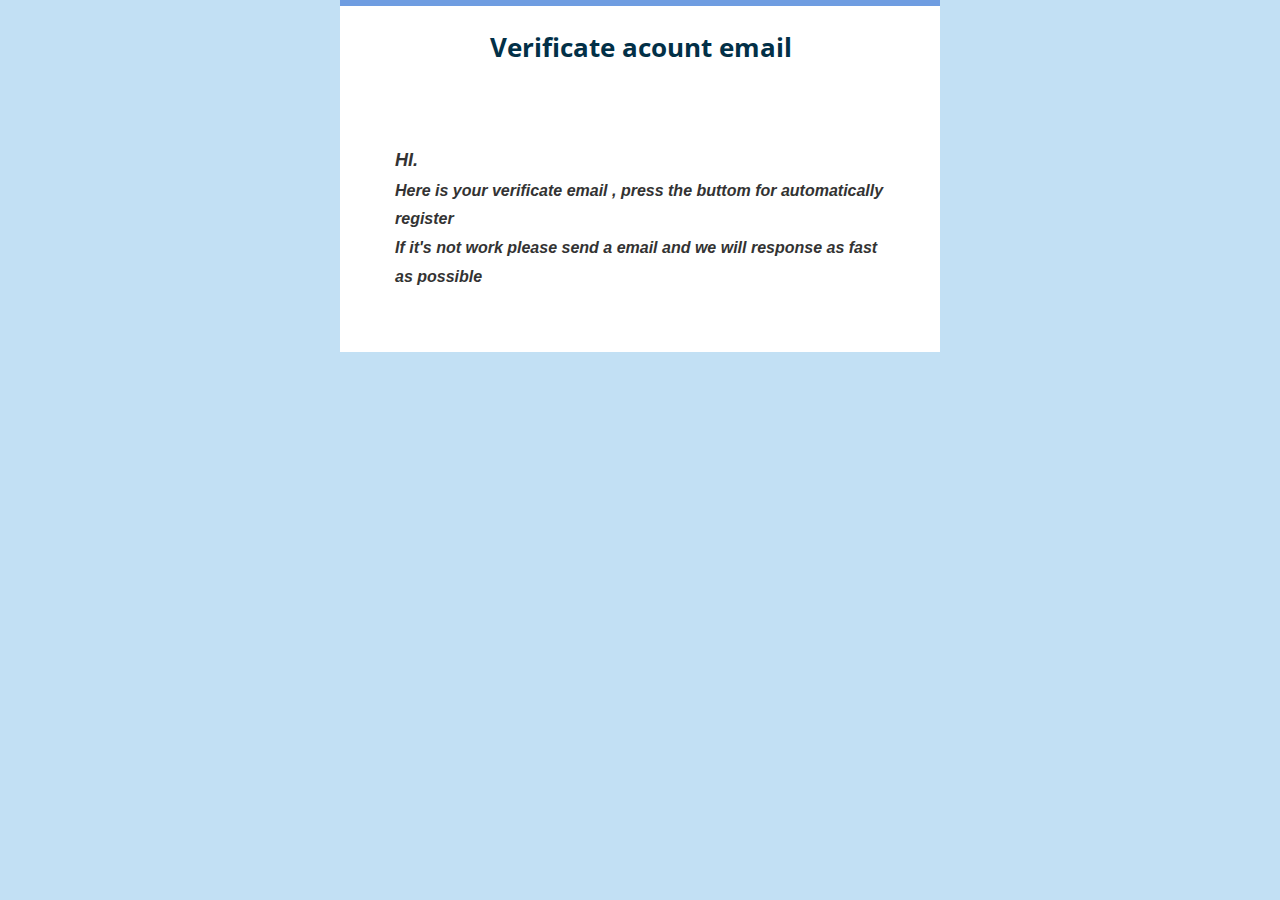
<file: admin_users/Mail/inhtml.html>
<!DOCTYPE HTML PUBLIC "-//W3C//DTD XHTML 1.0 Transitional //EN" "http://www.w3.org/TR/xhtml1/DTD/xhtml1-transitional.dtd">
<html xmlns="http://www.w3.org/1999/xhtml" xmlns:v="urn:schemas-microsoft-com:vml" xmlns:o="urn:schemas-microsoft-com:office:office">
<head>
<!--[if gte mso 9]>
<xml>
  <o:OfficeDocumentSettings>
    <o:AllowPNG/>
    <o:PixelsPerInch>96</o:PixelsPerInch>
  </o:OfficeDocumentSettings>
</xml>
<![endif]-->
  <meta http-equiv="Content-Type" content="text/html; charset=UTF-8">
  <meta name="viewport" content="width=device-width, initial-scale=1.0">
  <meta name="x-apple-disable-message-reformatting">
  <!--[if !mso]><!--><meta http-equiv="X-UA-Compatible" content="IE=edge"><!--<![endif]-->
  <title></title>
 
    <style type="text/css">
      @media only screen and (min-width: 620px) {
  .u-row {
    width: 600px !important;
  }
  .u-row .u-col {
    vertical-align: top;
  }
 
  .u-row .u-col-100 {
    width: 600px !important;
  }
 
}
 
@media (max-width: 620px) {
  .u-row-container {
    max-width: 100% !important;
    padding-left: 0px !important;
    padding-right: 0px !important;
  }
  .u-row .u-col {
    min-width: 320px !important;
    max-width: 100% !important;
    display: block !important;
  }
  .u-row {
    width: calc(100% - 40px) !important;
  }
  .u-col {
    width: 100% !important;
  }
  .u-col > div {
    margin: 0 auto;
  }
}
body {
  margin: 0;
  padding: 0;
}
 
table,
tr,
td {
  vertical-align: top;
  border-collapse: collapse;
}
 
p {
  margin: 0;
}
 
.ie-container table,
.mso-container table {
  table-layout: fixed;
}
 
* {
  line-height: inherit;
}
 
a[x-apple-data-detectors='true'] {
  color: inherit !important;
  text-decoration: none !important;
}
 
table, td { color: #000000; } a { color: #0000ee; text-decoration: underline; } @media (max-width: 480px) { #u_content_heading_1 .v-container-padding-padding { padding: 8px 20px 0px !important; } #u_content_heading_1 .v-font-size { font-size: 21px !important; } #u_content_heading_1 .v-text-align { text-align: center !important; } #u_content_text_2 .v-container-padding-padding { padding: 35px 15px 10px !important; } }
    </style>
 
 
 
<!--[if !mso]><!--><link href="https://fonts.googleapis.com/css?family=Lato:400,700&display=swap" rel="stylesheet" type="text/css"><link href="https://fonts.googleapis.com/css?family=Open+Sans:400,700&display=swap" rel="stylesheet" type="text/css"><!--<![endif]-->
 
</head>
 
<body class="clean-body u_body" style="margin: 0;padding: 0;-webkit-text-size-adjust: 100%;background-color: #c2e0f4;color: #000000">
  <!--[if IE]><div class="ie-container"><![endif]-->
  <!--[if mso]><div class="mso-container"><![endif]-->
  <table style="border-collapse: collapse;table-layout: fixed;border-spacing: 0;mso-table-lspace: 0pt;mso-table-rspace: 0pt;vertical-align: top;min-width: 320px;Margin: 0 auto;background-color: #c2e0f4;width:100%" cellpadding="0" cellspacing="0">
  <tbody>
  <tr style="vertical-align: top">
    <td style="word-break: break-word;border-collapse: collapse !important;vertical-align: top">
    <!--[if (mso)|(IE)]><table width="100%" cellpadding="0" cellspacing="0" border="0"><tr><td align="center" style="background-color: #c2e0f4;"><![endif]-->
   
 
<div class="u-row-container" style="padding: 0px;background-color: transparent">
  <div class="u-row" style="Margin: 0 auto;min-width: 320px;max-width: 600px;overflow-wrap: break-word;word-wrap: break-word;word-break: break-word;background-color: #ffffff;">
    <div style="border-collapse: collapse;display: table;width: 100%;background-color: transparent;">
      <!--[if (mso)|(IE)]><table width="100%" cellpadding="0" cellspacing="0" border="0"><tr><td style="padding: 0px;background-color: transparent;" align="center"><table cellpadding="0" cellspacing="0" border="0" style="width:600px;"><tr style="background-color: #ffffff;"><![endif]-->
     
<!--[if (mso)|(IE)]><td align="center" width="600" style="width: 600px;padding: 0px;border-top: 0px solid transparent;border-left: 0px solid transparent;border-right: 0px solid transparent;border-bottom: 0px solid transparent;" valign="top"><![endif]-->
<div class="u-col u-col-100" style="max-width: 320px;min-width: 600px;display: table-cell;vertical-align: top;">
  <div style="width: 100% !important;">
  <!--[if (!mso)&(!IE)]><!--><div style="padding: 0px;border-top: 0px solid transparent;border-left: 0px solid transparent;border-right: 0px solid transparent;border-bottom: 0px solid transparent;"><!--<![endif]-->
 
<table style="font-family:arial,helvetica,sans-serif;" role="presentation" cellpadding="0" cellspacing="0" width="100%" border="0">
  <tbody>
    <tr>
      <td class="v-container-padding-padding" style="overflow-wrap:break-word;word-break:break-word;padding:0px 0px 10px;font-family:arial,helvetica,sans-serif;" align="left">
       
  <table height="0px" align="center" border="0" cellpadding="0" cellspacing="0" width="100%" style="border-collapse: collapse;table-layout: fixed;border-spacing: 0;mso-table-lspace: 0pt;mso-table-rspace: 0pt;vertical-align: top;border-top: 6px solid #6f9de1;-ms-text-size-adjust: 100%;-webkit-text-size-adjust: 100%">
    <tbody>
      <tr style="vertical-align: top">
        <td style="word-break: break-word;border-collapse: collapse !important;vertical-align: top;font-size: 0px;line-height: 0px;mso-line-height-rule: exactly;-ms-text-size-adjust: 100%;-webkit-text-size-adjust: 100%">
          <span>&#160;</span>
        </td>
      </tr>
    </tbody>
  </table>
 
      </td>
    </tr>
  </tbody>
</table>
 
  <!--[if (!mso)&(!IE)]><!--></div><!--<![endif]-->
  </div>
</div>
<!--[if (mso)|(IE)]></td><![endif]-->
      <!--[if (mso)|(IE)]></tr></table></td></tr></table><![endif]-->
    </div>
  </div>
</div>
 
 
 
<div class="u-row-container" style="padding: 0px;background-color: transparent">
  <div class="u-row" style="Margin: 0 auto;min-width: 320px;max-width: 600px;overflow-wrap: break-word;word-wrap: break-word;word-break: break-word;background-color: #ffffff;">
    <div style="border-collapse: collapse;display: table;width: 100%;background-color: transparent;">
      <!--[if (mso)|(IE)]><table width="100%" cellpadding="0" cellspacing="0" border="0"><tr><td style="padding: 0px;background-color: transparent;" align="center"><table cellpadding="0" cellspacing="0" border="0" style="width:600px;"><tr style="background-color: #ffffff;"><![endif]-->
     
<!--[if (mso)|(IE)]><td align="center" width="600" style="width: 600px;padding: 0px;border-top: 0px solid transparent;border-left: 0px solid transparent;border-right: 0px solid transparent;border-bottom: 0px solid transparent;border-radius: 0px;-webkit-border-radius: 0px; -moz-border-radius: 0px;" valign="top"><![endif]-->
<div class="u-col u-col-100" style="max-width: 320px;min-width: 600px;display: table-cell;vertical-align: top;">
  <div style="width: 100% !important;border-radius: 0px;-webkit-border-radius: 0px; -moz-border-radius: 0px;">
  <!--[if (!mso)&(!IE)]><!--><div style="padding: 0px;border-top: 0px solid transparent;border-left: 0px solid transparent;border-right: 0px solid transparent;border-bottom: 0px solid transparent;border-radius: 0px;-webkit-border-radius: 0px; -moz-border-radius: 0px;"><!--<![endif]-->
 
<table id="u_content_heading_1" style="font-family:arial,helvetica,sans-serif;" role="presentation" cellpadding="0" cellspacing="0" width="100%" border="0">
  <tbody>
    <tr>
      <td class="v-container-padding-padding" style="overflow-wrap:break-word;word-break:break-word;padding:9px 30px 40px 31px;font-family:arial,helvetica,sans-serif;" align="left">
       
  <h1 class="v-text-align v-font-size" style="margin: 0px; color: #023047; line-height: 170%; text-align: center; word-wrap: break-word; font-weight: normal; font-family: 'Open Sans',sans-serif; font-size: 26px;">
    <strong>Verificate acount email</strong>
  </h1>
 
      </td>
    </tr>
  </tbody>
</table>
 
  <!--[if (!mso)&(!IE)]><!--></div><!--<![endif]-->
  </div>
</div>
<!--[if (mso)|(IE)]></td><![endif]-->
      <!--[if (mso)|(IE)]></tr></table></td></tr></table><![endif]-->
    </div>
  </div>
</div>
 
 
 
<div class="u-row-container" style="padding: 0px;background-color: transparent">
  <div class="u-row" style="Margin: 0 auto;min-width: 320px;max-width: 600px;overflow-wrap: break-word;word-wrap: break-word;word-break: break-word;background-color: #ffffff;">
    <div style="border-collapse: collapse;display: table;width: 100%;background-color: transparent;">
      <!--[if (mso)|(IE)]><table width="100%" cellpadding="0" cellspacing="0" border="0"><tr><td style="padding: 0px;background-color: transparent;" align="center"><table cellpadding="0" cellspacing="0" border="0" style="width:600px;"><tr style="background-color: #ffffff;"><![endif]-->
     
<!--[if (mso)|(IE)]><td align="center" width="600" style="width: 600px;padding: 0px;border-top: 0px solid transparent;border-left: 0px solid transparent;border-right: 0px solid transparent;border-bottom: 0px solid transparent;border-radius: 0px;-webkit-border-radius: 0px; -moz-border-radius: 0px;" valign="top"><![endif]-->
<div class="u-col u-col-100" style="max-width: 320px;min-width: 600px;display: table-cell;vertical-align: top;">
  <div style="width: 100% !important;border-radius: 0px;-webkit-border-radius: 0px; -moz-border-radius: 0px;">
  <!--[if (!mso)&(!IE)]><!--><div style="padding: 0px;border-top: 0px solid transparent;border-left: 0px solid transparent;border-right: 0px solid transparent;border-bottom: 0px solid transparent;border-radius: 0px;-webkit-border-radius: 0px; -moz-border-radius: 0px;"><!--<![endif]-->
 
<table id="u_content_text_2" style="font-family:arial,helvetica,sans-serif;" role="presentation" cellpadding="0" cellspacing="0" width="100%" border="0">
  <tbody>
    <tr>
      <td class="v-container-padding-padding" style="overflow-wrap:break-word;word-break:break-word;padding:35px 55px 10px;font-family:arial,helvetica,sans-serif;" align="left">
       
  <div class="v-text-align" style="color: #333333; line-height: 180%; text-align: left; word-wrap: break-word;">
    <p style="font-size: 14px; line-height: 180%;"><em><span style="font-size: 18px; line-height: 32.4px;"><strong>HI.</strong></span></em></p>
<p style="font-size: 14px; line-height: 180%;"><span style="font-size: 16px; line-height: 28.8px;"><em><strong>Here is your verificate email , press the buttom for automatically register</strong></em></span></p>
<p style="font-size: 14px; line-height: 180%;"><span style="font-size: 16px; line-height: 28.8px;"><em><span style="line-height: 28.8px; font-size: 16px;"><strong>If it's not work please send a email and we will response as fast as possible</strong></span></em></span></p>
  </div>
 
      </td>
    </tr>
  </tbody>
</table>
 
<table style="font-family:arial,helvetica,sans-serif;" role="presentation" cellpadding="0" cellspacing="0" width="100%" border="0">
  <tbody>
    <tr>
      <td class="v-container-padding-padding" style="overflow-wrap:break-word;word-break:break-word;padding:20px 10px 30px;font-family:arial,helvetica,sans-serif;" align="left">
       
<div class="v-text-align" align="center">
  <!--[if mso]><table width="100%" cellpadding="0" cellspacing="0" border="0" style="border-spacing: 0; border-collapse: collapse; mso-table-lspace:0pt; mso-table-rspace:0pt;font-family:arial,helvetica,sans-serif;"><tr><td class="v-text-align" style="font-family:arial,helvetica,sans-serif;" align="center"><v:roundrect xmlns:v="urn:schemas-microsoft-com:vml" xmlns:w="urn:schemas-microsoft-com:office:word" href="https://unlayer.com" style="height:57px; v-text-anchor:middle; width:260px;" arcsize="77%" stroke="f" fillcolor="#33428d"><w:anchorlock/><center style="color:#FFFFFF;font-family:arial,helvetica,sans-serif;"><![endif]-->
    <a href="192.168.60.16:5000
</file>
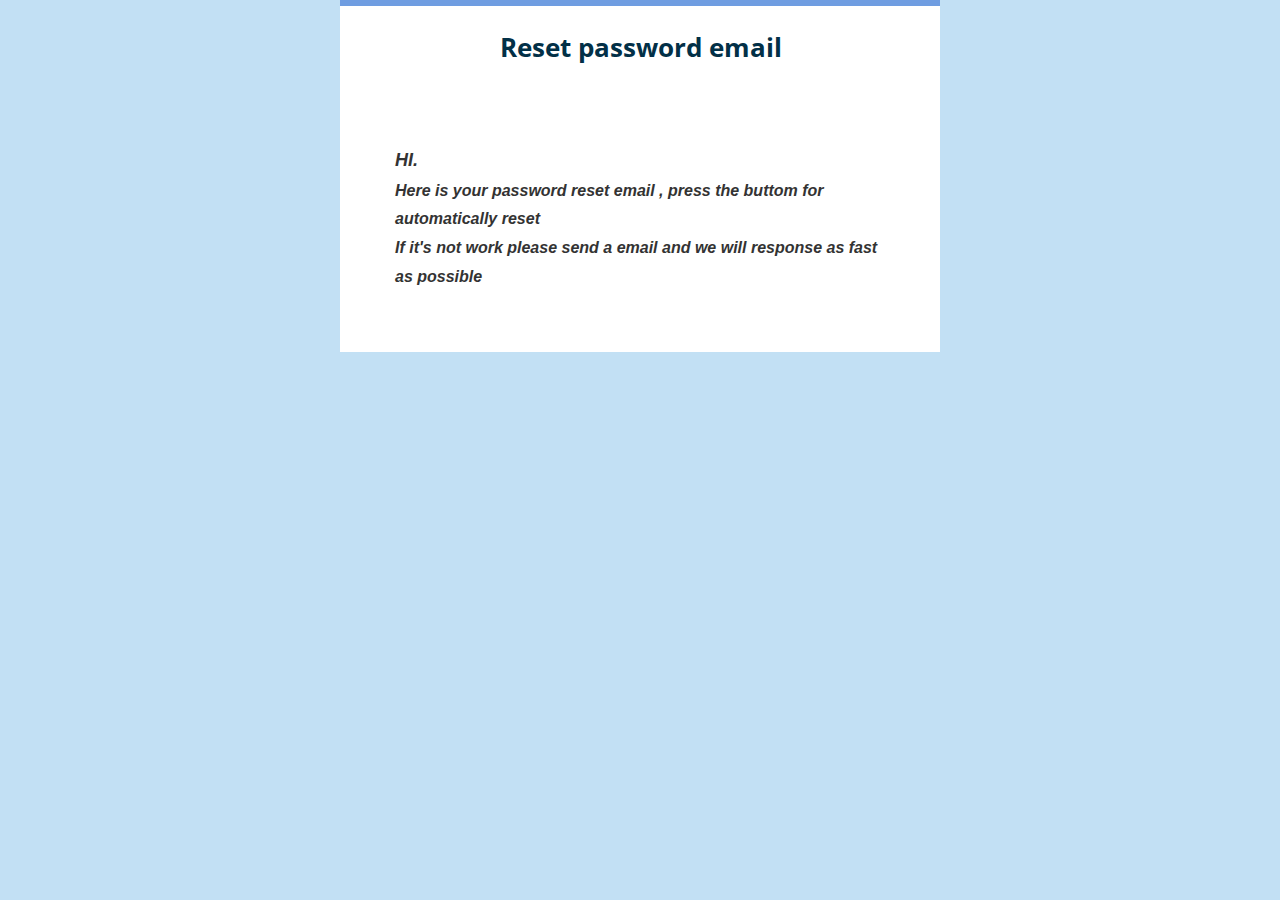
<file: admin_users/Mail/inrhtml.html>
<!DOCTYPE HTML PUBLIC "-//W3C//DTD XHTML 1.0 Transitional //EN" "http://www.w3.org/TR/xhtml1/DTD/xhtml1-transitional.dtd">
<html xmlns="http://www.w3.org/1999/xhtml" xmlns:v="urn:schemas-microsoft-com:vml" xmlns:o="urn:schemas-microsoft-com:office:office">
<head>
<!--[if gte mso 9]>
<xml>
  <o:OfficeDocumentSettings>
    <o:AllowPNG/>
    <o:PixelsPerInch>96</o:PixelsPerInch>
  </o:OfficeDocumentSettings>
</xml>
<![endif]-->
  <meta http-equiv="Content-Type" content="text/html; charset=UTF-8">
  <meta name="viewport" content="width=device-width, initial-scale=1.0">
  <meta name="x-apple-disable-message-reformatting">
  <!--[if !mso]><!--><meta http-equiv="X-UA-Compatible" content="IE=edge"><!--<![endif]-->
  <title></title>
 
    <style type="text/css">
      @media only screen and (min-width: 620px) {
  .u-row {
    width: 600px !important;
  }
  .u-row .u-col {
    vertical-align: top;
  }
 
  .u-row .u-col-100 {
    width: 600px !important;
  }
 
}
 
@media (max-width: 620px) {
  .u-row-container {
    max-width: 100% !important;
    padding-left: 0px !important;
    padding-right: 0px !important;
  }
  .u-row .u-col {
    min-width: 320px !important;
    max-width: 100% !important;
    display: block !important;
  }
  .u-row {
    width: calc(100% - 40px) !important;
  }
  .u-col {
    width: 100% !important;
  }
  .u-col > div {
    margin: 0 auto;
  }
}
body {
  margin: 0;
  padding: 0;
}
 
table,
tr,
td {
  vertical-align: top;
  border-collapse: collapse;
}
 
p {
  margin: 0;
}
 
.ie-container table,
.mso-container table {
  table-layout: fixed;
}
 
* {
  line-height: inherit;
}
 
a[x-apple-data-detectors='true'] {
  color: inherit !important;
  text-decoration: none !important;
}
 
table, td { color: #000000; } a { color: #0000ee; text-decoration: underline; } @media (max-width: 480px) { #u_content_heading_1 .v-container-padding-padding { padding: 8px 20px 0px !important; } #u_content_heading_1 .v-font-size { font-size: 21px !important; } #u_content_heading_1 .v-text-align { text-align: center !important; } #u_content_text_2 .v-container-padding-padding { padding: 35px 15px 10px !important; } }
    </style>
 
 
 
<!--[if !mso]><!--><link href="https://fonts.googleapis.com/css?family=Lato:400,700&display=swap" rel="stylesheet" type="text/css"><link href="https://fonts.googleapis.com/css?family=Open+Sans:400,700&display=swap" rel="stylesheet" type="text/css"><!--<![endif]-->
 
</head>
 
<body class="clean-body u_body" style="margin: 0;padding: 0;-webkit-text-size-adjust: 100%;background-color: #c2e0f4;color: #000000">
  <!--[if IE]><div class="ie-container"><![endif]-->
  <!--[if mso]><div class="mso-container"><![endif]-->
  <table style="border-collapse: collapse;table-layout: fixed;border-spacing: 0;mso-table-lspace: 0pt;mso-table-rspace: 0pt;vertical-align: top;min-width: 320px;Margin: 0 auto;background-color: #c2e0f4;width:100%" cellpadding="0" cellspacing="0">
  <tbody>
  <tr style="vertical-align: top">
    <td style="word-break: break-word;border-collapse: collapse !important;vertical-align: top">
    <!--[if (mso)|(IE)]><table width="100%" cellpadding="0" cellspacing="0" border="0"><tr><td align="center" style="background-color: #c2e0f4;"><![endif]-->
   
 
<div class="u-row-container" style="padding: 0px;background-color: transparent">
  <div class="u-row" style="Margin: 0 auto;min-width: 320px;max-width: 600px;overflow-wrap: break-word;word-wrap: break-word;word-break: break-word;background-color: #ffffff;">
    <div style="border-collapse: collapse;display: table;width: 100%;background-color: transparent;">
      <!--[if (mso)|(IE)]><table width="100%" cellpadding="0" cellspacing="0" border="0"><tr><td style="padding: 0px;background-color: transparent;" align="center"><table cellpadding="0" cellspacing="0" border="0" style="width:600px;"><tr style="background-color: #ffffff;"><![endif]-->
     
<!--[if (mso)|(IE)]><td align="center" width="600" style="width: 600px;padding: 0px;border-top: 0px solid transparent;border-left: 0px solid transparent;border-right: 0px solid transparent;border-bottom: 0px solid transparent;" valign="top"><![endif]-->
<div class="u-col u-col-100" style="max-width: 320px;min-width: 600px;display: table-cell;vertical-align: top;">
  <div style="width: 100% !important;">
  <!--[if (!mso)&(!IE)]><!--><div style="padding: 0px;border-top: 0px solid transparent;border-left: 0px solid transparent;border-right: 0px solid transparent;border-bottom: 0px solid transparent;"><!--<![endif]-->
 
<table style="font-family:arial,helvetica,sans-serif;" role="presentation" cellpadding="0" cellspacing="0" width="100%" border="0">
  <tbody>
    <tr>
      <td class="v-container-padding-padding" style="overflow-wrap:break-word;word-break:break-word;padding:0px 0px 10px;font-family:arial,helvetica,sans-serif;" align="left">
       
  <table height="0px" align="center" border="0" cellpadding="0" cellspacing="0" width="100%" style="border-collapse: collapse;table-layout: fixed;border-spacing: 0;mso-table-lspace: 0pt;mso-table-rspace: 0pt;vertical-align: top;border-top: 6px solid #6f9de1;-ms-text-size-adjust: 100%;-webkit-text-size-adjust: 100%">
    <tbody>
      <tr style="vertical-align: top">
        <td style="word-break: break-word;border-collapse: collapse !important;vertical-align: top;font-size: 0px;line-height: 0px;mso-line-height-rule: exactly;-ms-text-size-adjust: 100%;-webkit-text-size-adjust: 100%">
          <span>&#160;</span>
        </td>
      </tr>
    </tbody>
  </table>
 
      </td>
    </tr>
  </tbody>
</table>
 
  <!--[if (!mso)&(!IE)]><!--></div><!--<![endif]-->
  </div>
</div>
<!--[if (mso)|(IE)]></td><![endif]-->
      <!--[if (mso)|(IE)]></tr></table></td></tr></table><![endif]-->
    </div>
  </div>
</div>
 
 
 
<div class="u-row-container" style="padding: 0px;background-color: transparent">
  <div class="u-row" style="Margin: 0 auto;min-width: 320px;max-width: 600px;overflow-wrap: break-word;word-wrap: break-word;word-break: break-word;background-color: #ffffff;">
    <div style="border-collapse: collapse;display: table;width: 100%;background-color: transparent;">
      <!--[if (mso)|(IE)]><table width="100%" cellpadding="0" cellspacing="0" border="0"><tr><td style="padding: 0px;background-color: transparent;" align="center"><table cellpadding="0" cellspacing="0" border="0" style="width:600px;"><tr style="background-color: #ffffff;"><![endif]-->
     
<!--[if (mso)|(IE)]><td align="center" width="600" style="width: 600px;padding: 0px;border-top: 0px solid transparent;border-left: 0px solid transparent;border-right: 0px solid transparent;border-bottom: 0px solid transparent;border-radius: 0px;-webkit-border-radius: 0px; -moz-border-radius: 0px;" valign="top"><![endif]-->
<div class="u-col u-col-100" style="max-width: 320px;min-width: 600px;display: table-cell;vertical-align: top;">
  <div style="width: 100% !important;border-radius: 0px;-webkit-border-radius: 0px; -moz-border-radius: 0px;">
  <!--[if (!mso)&(!IE)]><!--><div style="padding: 0px;border-top: 0px solid transparent;border-left: 0px solid transparent;border-right: 0px solid transparent;border-bottom: 0px solid transparent;border-radius: 0px;-webkit-border-radius: 0px; -moz-border-radius: 0px;"><!--<![endif]-->
 
<table id="u_content_heading_1" style="font-family:arial,helvetica,sans-serif;" role="presentation" cellpadding="0" cellspacing="0" width="100%" border="0">
  <tbody>
    <tr>
      <td class="v-container-padding-padding" style="overflow-wrap:break-word;word-break:break-word;padding:9px 30px 40px 31px;font-family:arial,helvetica,sans-serif;" align="left">
       
  <h1 class="v-text-align v-font-size" style="margin: 0px; color: #023047; line-height: 170%; text-align: center; word-wrap: break-word; font-weight: normal; font-family: 'Open Sans',sans-serif; font-size: 26px;">
    <strong>Reset password email</strong>
  </h1>
 
      </td>
    </tr>
  </tbody>
</table>
 
  <!--[if (!mso)&(!IE)]><!--></div><!--<![endif]-->
  </div>
</div>
<!--[if (mso)|(IE)]></td><![endif]-->
      <!--[if (mso)|(IE)]></tr></table></td></tr></table><![endif]-->
    </div>
  </div>
</div>
 
 
 
<div class="u-row-container" style="padding: 0px;background-color: transparent">
  <div class="u-row" style="Margin: 0 auto;min-width: 320px;max-width: 600px;overflow-wrap: break-word;word-wrap: break-word;word-break: break-word;background-color: #ffffff;">
    <div style="border-collapse: collapse;display: table;width: 100%;background-color: transparent;">
      <!--[if (mso)|(IE)]><table width="100%" cellpadding="0" cellspacing="0" border="0"><tr><td style="padding: 0px;background-color: transparent;" align="center"><table cellpadding="0" cellspacing="0" border="0" style="width:600px;"><tr style="background-color: #ffffff;"><![endif]-->
     
<!--[if (mso)|(IE)]><td align="center" width="600" style="width: 600px;padding: 0px;border-top: 0px solid transparent;border-left: 0px solid transparent;border-right: 0px solid transparent;border-bottom: 0px solid transparent;border-radius: 0px;-webkit-border-radius: 0px; -moz-border-radius: 0px;" valign="top"><![endif]-->
<div class="u-col u-col-100" style="max-width: 320px;min-width: 600px;display: table-cell;vertical-align: top;">
  <div style="width: 100% !important;border-radius: 0px;-webkit-border-radius: 0px; -moz-border-radius: 0px;">
  <!--[if (!mso)&(!IE)]><!--><div style="padding: 0px;border-top: 0px solid transparent;border-left: 0px solid transparent;border-right: 0px solid transparent;border-bottom: 0px solid transparent;border-radius: 0px;-webkit-border-radius: 0px; -moz-border-radius: 0px;"><!--<![endif]-->
 
<table id="u_content_text_2" style="font-family:arial,helvetica,sans-serif;" role="presentation" cellpadding="0" cellspacing="0" width="100%" border="0">
  <tbody>
    <tr>
      <td class="v-container-padding-padding" style="overflow-wrap:break-word;word-break:break-word;padding:35px 55px 10px;font-family:arial,helvetica,sans-serif;" align="left">
       
  <div class="v-text-align" style="color: #333333; line-height: 180%; text-align: left; word-wrap: break-word;">
    <p style="font-size: 14px; line-height: 180%;"><em><span style="font-size: 18px; line-height: 32.4px;"><strong>HI.</strong></span></em></p>
<p style="font-size: 14px; line-height: 180%;"><span style="font-size: 16px; line-height: 28.8px;"><em><strong>Here is your password reset email , press the buttom for automatically reset</strong></em></span></p>
<p style="font-size: 14px; line-height: 180%;"><span style="font-size: 16px; line-height: 28.8px;"><em><span style="line-height: 28.8px; font-size: 16px;"><strong>If it's not work please send a email and we will response as fast as possible</strong></span></em></span></p>
  </div>
 
      </td>
    </tr>
  </tbody>
</table>
 
<table style="font-family:arial,helvetica,sans-serif;" role="presentation" cellpadding="0" cellspacing="0" width="100%" border="0">
  <tbody>
    <tr>
      <td class="v-container-padding-padding" style="overflow-wrap:break-word;word-break:break-word;padding:20px 10px 30px;font-family:arial,helvetica,sans-serif;" align="left">
       
<div class="v-text-align" align="center">
  <!--[if mso]><table width="100%" cellpadding="0" cellspacing="0" border="0" style="border-spacing: 0; border-collapse: collapse; mso-table-lspace:0pt; mso-table-rspace:0pt;font-family:arial,helvetica,sans-serif;"><tr><td class="v-text-align" style="font-family:arial,helvetica,sans-serif;" align="center"><v:roundrect xmlns:v="urn:schemas-microsoft-com:vml" xmlns:w="urn:schemas-microsoft-com:office:word" href="https://unlayer.com" style="height:57px; v-text-anchor:middle; width:260px;" arcsize="77%" stroke="f" fillcolor="#33428d"><w:anchorlock/><center style="color:#FFFFFF;font-family:arial,helvetica,sans-serif;"><![endif]-->
    <a href="192.168.60.16:5000
</file>
